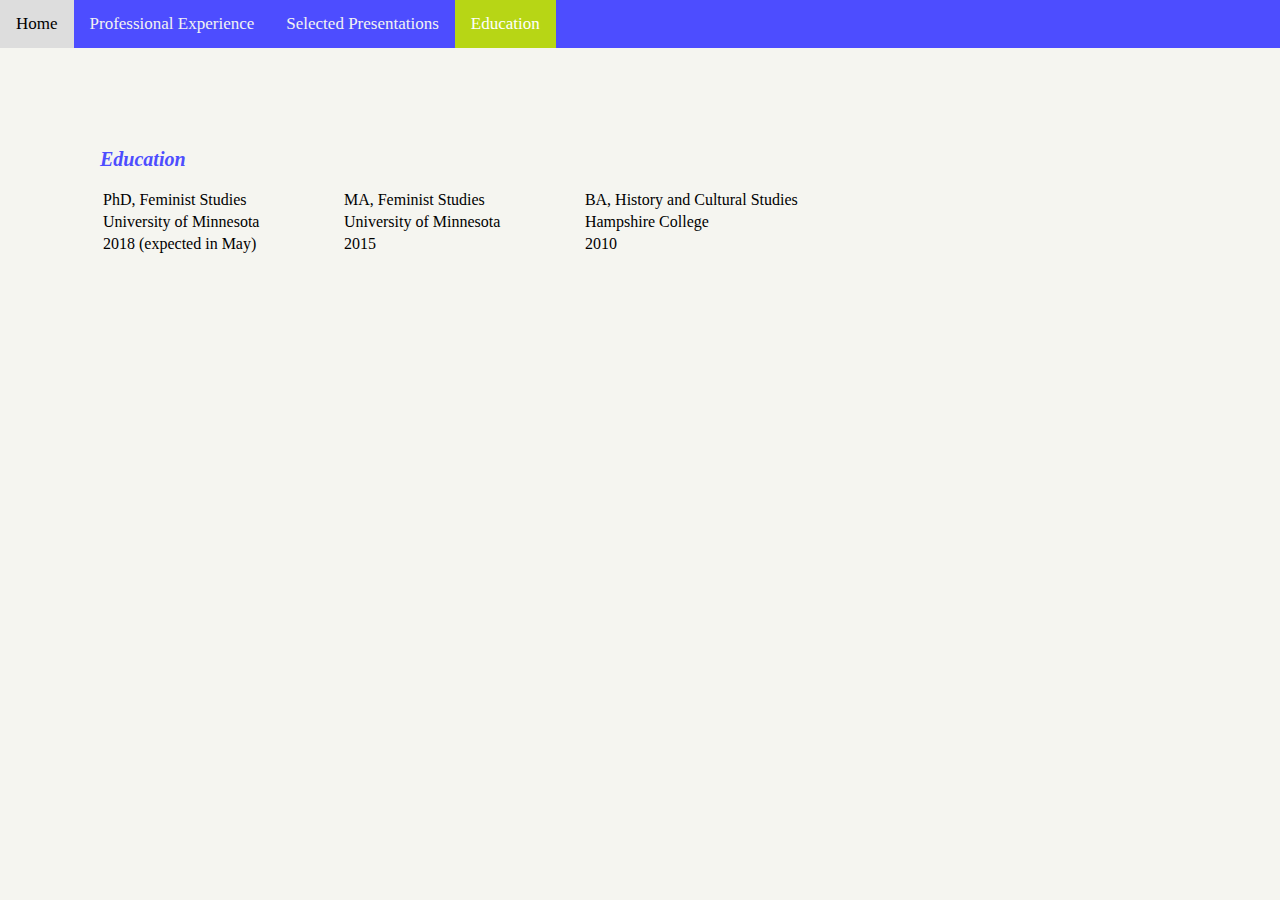
<file: education.html>
<!DOCTYPE html>
<html>
<head>
<title>Lars Z. Mackenzie Education</title>
  <link rel="stylesheet" href="style.css"/>
</head>
<body>
  <div class="topnav">
     <a href="index.html">Home</a>
 <a href="work.html"><div>Professional Experience</div></a>
 <a href="presentations.html"><div>Selected Presentations</div></a>
 <a class="active" href="education.html"><div>Education</div></a>
</div>
  <div class="body">
<h2>Education</h2>
<table style="width:75%">
  <tr>
    <th>PhD, Feminist Studies</th>
    <th>MA, Feminist Studies</th> 
    <th>BA, History and Cultural Studies</th>
  </tr>
  <tr>
    <td>University of Minnesota</td>
    <td>University of Minnesota</td>
    <td>Hampshire College</td>
  </tr>
  <tr>
    <td>2018 (expected in May) </td>
    <td>2015</td>
    <td>2010</td>
  </tr>
 
</table>
  </div>
</body>
</html>
</file>
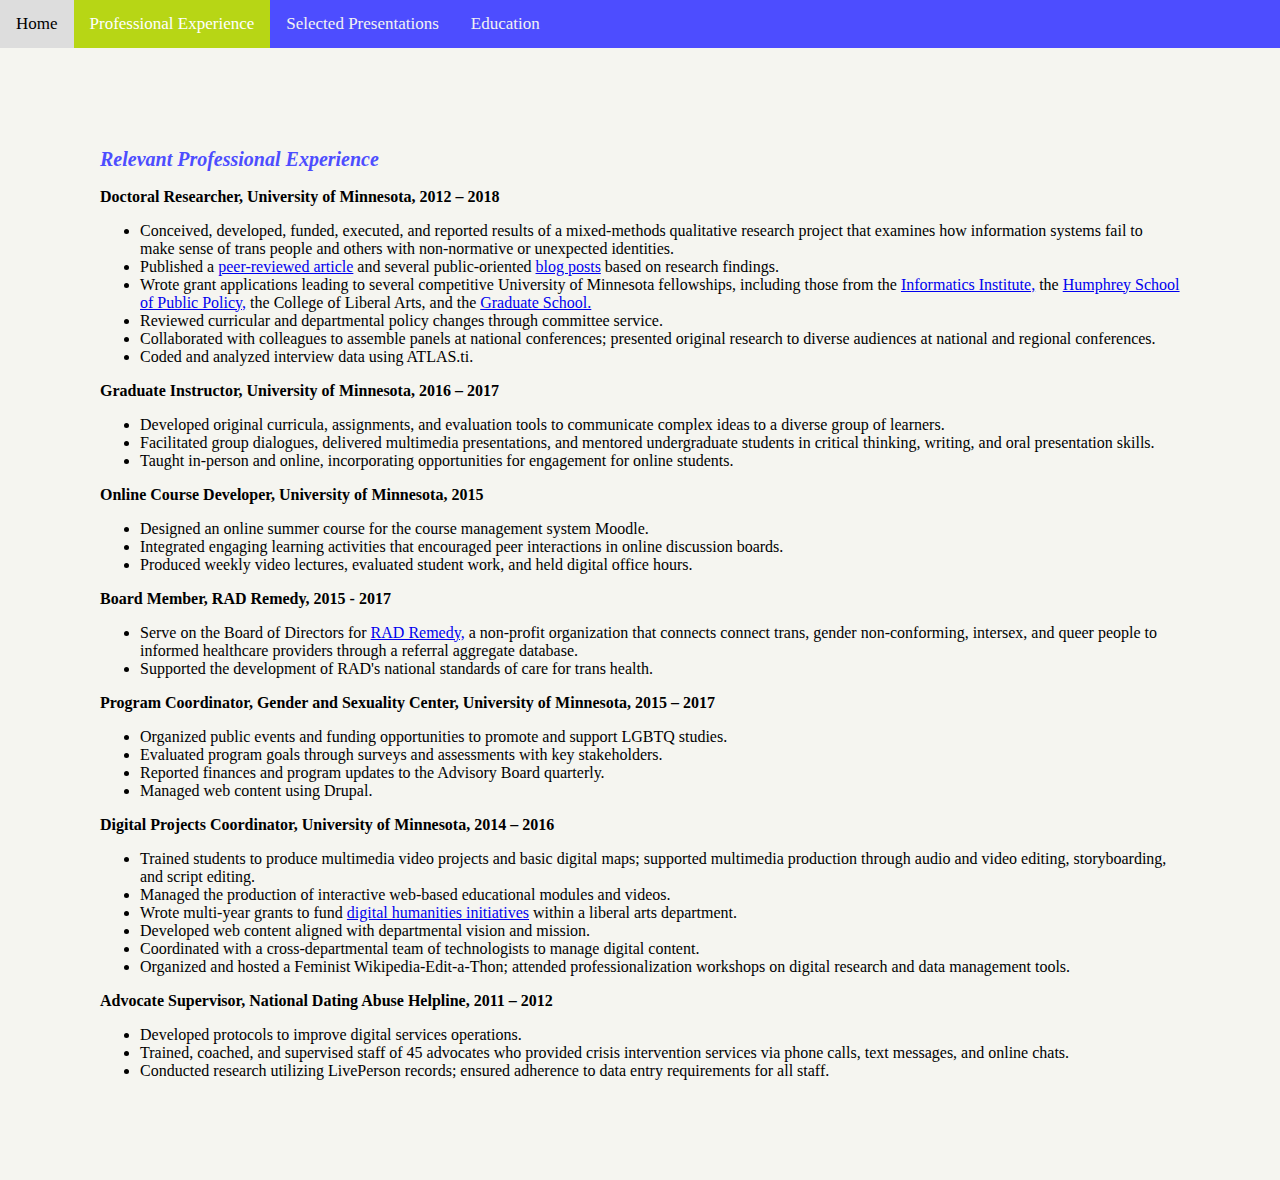
<file: work.html>
<!DOCTYPE html>
<html>
<head>
<title>Lars Z. Mackenzie Work Experience</title>
  <link rel="stylesheet" href="style.css"/>
</head>
<body>
  <div class="topnav">
     <a href="index.html">Home</a>
 <a class="active" href="work.html"><div>Professional Experience</div></a>
 <a href="presentations.html"><div>Selected Presentations</div></a>
 <a href="education.html"><div>Education</div></a>
</div>
     <div class="body">
<h2>Relevant Professional Experience</h2>
    <h3>Doctoral Researcher, University of Minnesota, 2012 – 2018</h3>
    <ul>
      <li>Conceived, developed, funded, executed, and reported results of a mixed-methods qualitative research
        project that examines how information systems fail to make sense of trans people and others with non-normative or unexpected identities.</li>
      <li>Published a <a href="https://doi.org/10.1215/23289252-3711529"> peer-reviewed article</a> and several public-oriented <a href="http://genderpolicyreport.umn.edu/impacts-of-the-financial-choice-act-on-transgender-people/">blog posts</a> based on research findings.</li>
      <li>Wrote grant applications leading to several competitive University of Minnesota fellowships, including 
        those from the <a href="http://www.northrop.umn.edu/events/where-human-data">Informatics Institute,</a> the <a href="https://american-studies-umn.blogspot.com/2017/03/cla-rigs-gender-policy-report-grpp.html">Humphrey School of Public Policy,</a> the College of Liberal Arts,
        and the <a href="https://www.grad.umn.edu/funding-tuition-ddf-doctoral-dissertation-fellowship/ddfrecipients2017-18">Graduate School.</a></li>
      <li>Reviewed curricular and departmental policy changes through committee service.</li>
      <li>Collaborated with colleagues to assemble panels at national conferences; presented original 
        research to diverse audiences at national and regional conferences.</li>
      <li>Coded and analyzed interview data using ATLAS.ti.</li>
     </ul>
    <h3>Graduate Instructor, University of Minnesota, 2016 – 2017</h3>
    <ul>
      <li>Developed original curricula, assignments, and evaluation tools to communicate complex ideas to 
        a diverse group of learners.</li>
      <li>Facilitated group dialogues, delivered multimedia presentations, and mentored undergraduate students 
        in critical thinking, writing, and oral presentation skills.</li>
      <li>Taught in-person and online, incorporating opportunities for engagement for online students.</li>
    </ul>
       <h3>Online Course Developer, University of Minnesota, 2015</h3>
       <ul>
         <li>Designed an online summer course for the course management system Moodle.</li>
         <li>Integrated engaging learning activities that encouraged peer interactions in online discussion boards.</li>
         <li>Produced weekly video lectures, evaluated student work, and held digital office hours.</li>
       </ul>
       <h3>Board Member, RAD Remedy, 2015 - 2017</h3>
       <ul>
         <li>Serve on the Board of Directors for <a href="https://radremedy.org">RAD Remedy,</a> a non-profit organization that connects connect trans, gender non-conforming, intersex, and queer people to informed healthcare providers through a referral aggregate database.</li>
         <li>Supported the development of RAD's national standards of care for trans health.</li>
       </ul>
    <h3>Program Coordinator, Gender and Sexuality Center, University of Minnesota, 2015 – 2017</h3>
    <ul>
      <li>Organized public events and funding opportunities to promote and support LGBTQ studies.</li>
      <li>Evaluated program goals through surveys and assessments with key stakeholders.</li>
      <li>Reported finances and program updates to the Advisory Board quarterly.</li>
      <li>Managed web content using Drupal.</li> 
    </ul>
    <h3>Digital Projects Coordinator, University of Minnesota, 2014 – 2016</h3>
    <ul>
      <li>Trained students to produce multimedia video projects and basic digital maps; supported multimedia 
        production through audio and video editing, storyboarding, and script editing.</li>
      <li>Managed the production of interactive web-based educational modules and videos.</li>
      <li>Wrote multi-year grants to fund <a href="https://cla.umn.edu/gwss/research/digital-humanities-social-justice">digital humanities initiatives</a> within a liberal arts department.</li>
      <li>Developed web content aligned with departmental vision and mission.</li>
      <li>Coordinated with a cross-departmental team of technologists to manage digital content.</li>
      <li>Organized and hosted a Feminist Wikipedia-Edit-a-Thon; attended professionalization workshops
        on digital research and data management tools.</li>
    </ul>
    <h3>Advocate Supervisor, National Dating Abuse Helpline, 2011 – 2012</h3>
    <ul>
      <li>Developed protocols to improve digital services operations.</li>
      <li>Trained, coached, and supervised staff of 45 advocates who provided crisis intervention services 
        via phone calls, text messages, and online chats.</li>
      <li>Conducted research utilizing LivePerson records; ensured adherence to data entry requirements for all staff.</li>
    </ul> 
  </div>
  </body>
</html>
</file>
<file: style.css>
body {
	height: 100%;
	margin: auto;
	width: 100%;
	background-color: #f5f5f0;
	font-family: Georgia; 
}

h1 {
font-family: Andale, 'Andale Mono', serif;
  font-size: 2em;
  color: #B7D615; 
	text-align: center;
	padding: 40px;
}

  h2 {
	  font-family: Andale, 'Andale Mono', serif;
	  font-style: italic; 
	  font-weight: bold;
	  font-size: 1.25em; 
	  color: #4d4dff; 
}

h3 {
	font-weight: bold;
	font-size: 1em;	
}

th {
text-align: left;    
	font-weight: normal;
}

.topnav {
    background-color: #4d4dff;
    overflow: hidden;
}

.topnav a {
    float: left;
    color: #f2f2f2;
    text-align: center;
    padding: 14px 16px;
    text-decoration: none;
    font-size: 17px;
}

.topnav a:hover {
    background-color: #ddd;
    color: black;
}

.topnav a.active {
    background-color: #B7D615;
    color: white;
}

.center {
	 display: block;
    margin-left: auto;
    margin-right: auto;
    width: 50%;
	padding-bottom: 25px; 
}

.summary {
	text-align: center;
	
}

.body { 
	margin: 100px;
}

.contact {
	font-size: 1em;
	text-align: center;
	color: ##993d00; 
    	background-color: lightgrey;
	padding: 25px;
}
</file>
